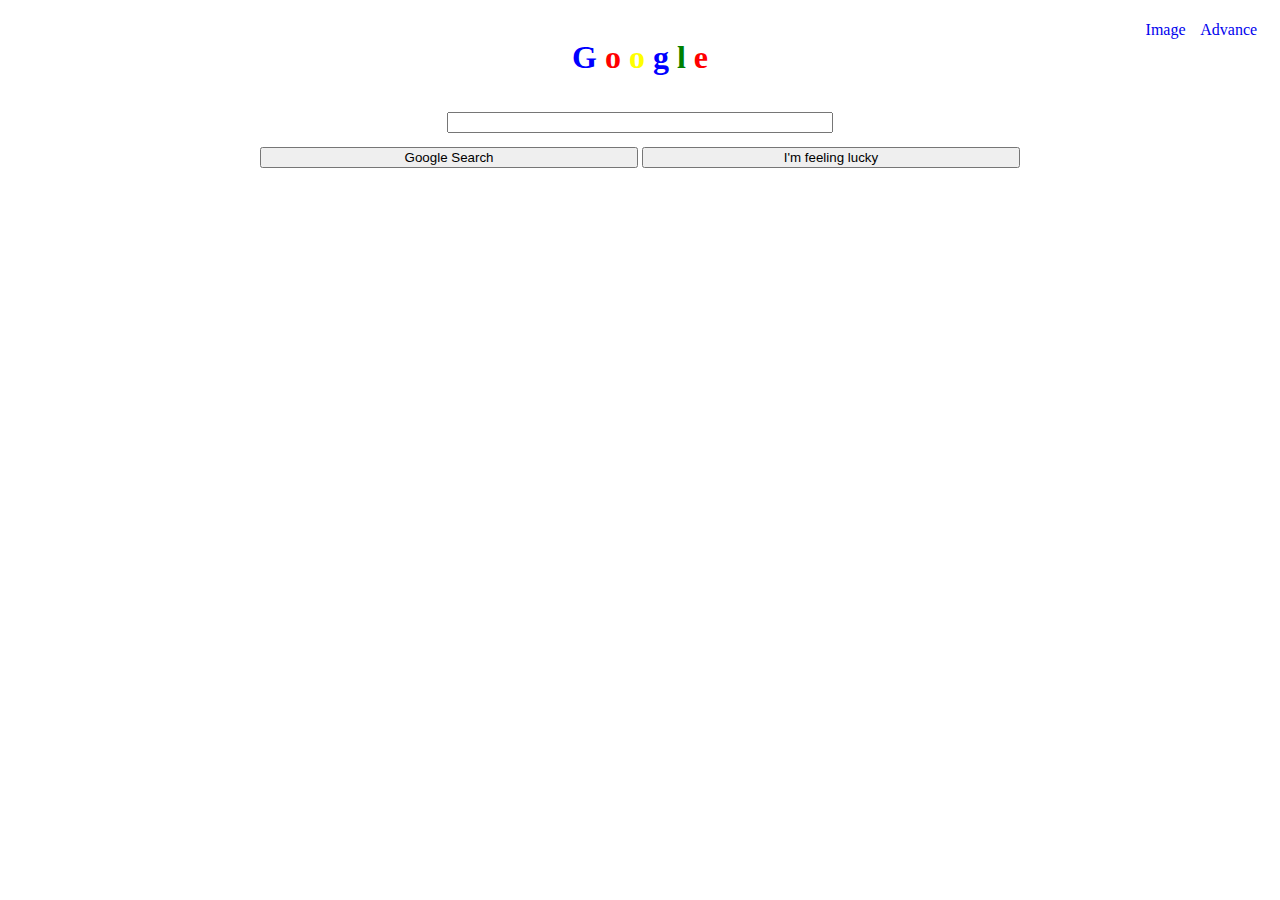
<file: Index.html>
<!DOCTYPE html>
<html lang="en">
<head>
    <meta charset="UTF-8">
    <meta http-equiv="X-UA-Compatible" content="IE=edge">
    <meta name="viewport" content="width=device-width, initial-scale=1.0">
    <title>Google Search</title>
    <link rel="stylesheet" href="style.css">
</head>
<body>
    <ul>
        <li><a href="images.html">Image</a></li>
        <li style="margin-left: 2ex;"><a href="advance_search.html">Advance</a></li>
    </ul>
    <h1 style="text-align: center;">
    <span style="color: blue;">G</span>
    <span style="color: red;">o</span>
    <span style="color: yellow;">o</span>
    <span style="color: blue;">g</span>
    <span style="color: green;">l</span>
    <span style="color: red;">e</span>
    </h1>
    <center>
    <form action="https://google.com/search">
        <input type="text" name="q" id="q"><br>
        <input type="submit" value="Google Search" id="gs">
        <input type="submit" value="I'm feeling lucky" id="gs">
    </form>
    </center>
</body>
</html>
</file>
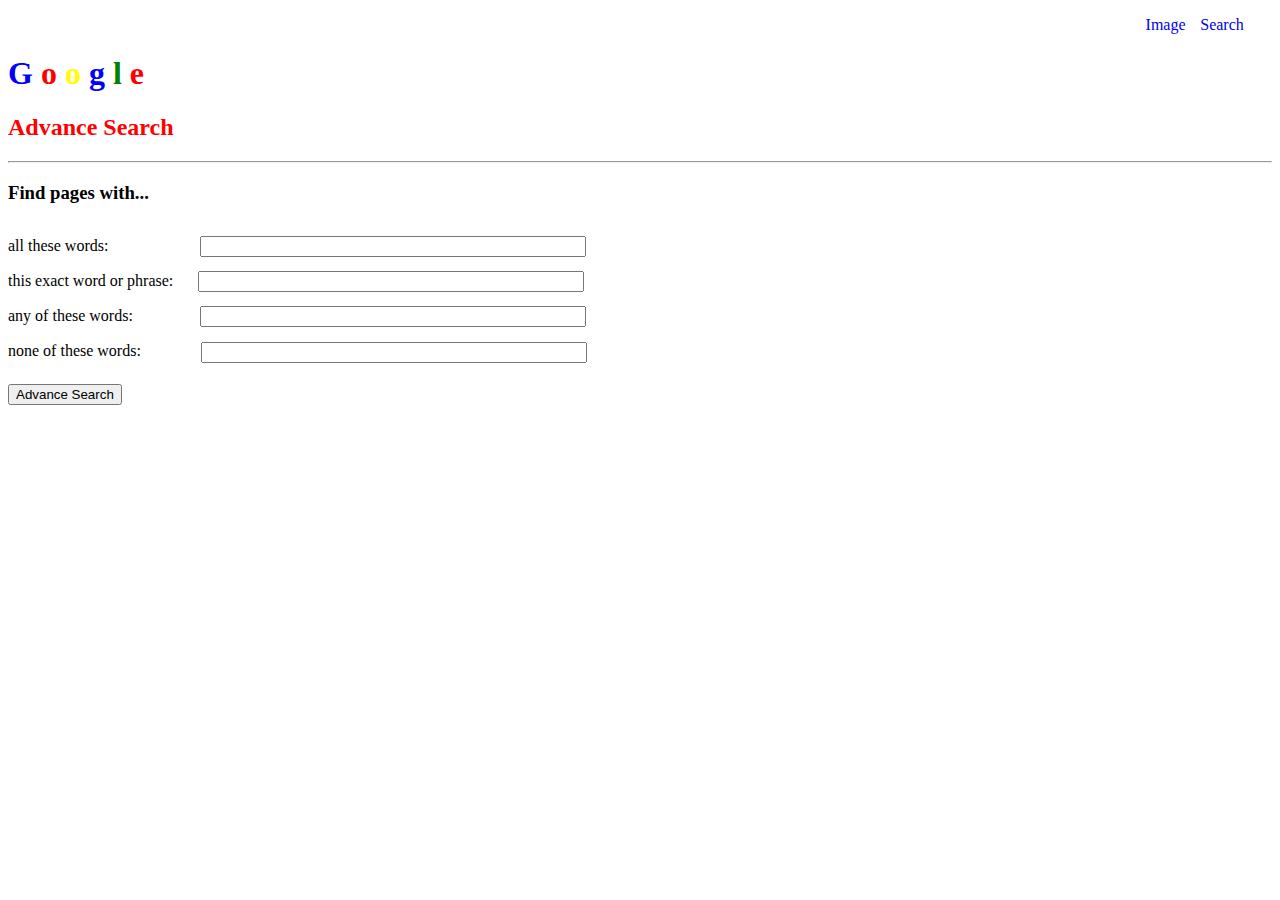
<file: advance_search.html>
<!DOCTYPE html>
<html lang="en">
<head>
    <meta charset="UTF-8">
    <meta http-equiv="X-UA-Compatible" content="IE=edge">
    <meta name="viewport" content="width=device-width, initial-scale=1.0">
    <title>Advance Search</title>
    <link rel="stylesheet" href="style.css">
</head>
<body>
    <ul>
        <li><a href="images.html">Image</a></li>
        <li style="margin-left: 2ex;"><a href="Index.html">Search</a></li>
    </ul><br>
    <h1>
        <span style="color: blue;">G</span>
        <span style="color: red;">o</span>
        <span style="color: yellow;">o</span>
        <span style="color: blue;">g</span>
        <span style="color: green;">l</span>
        <span style="color: red;">e</span>
    </h1>
    <h2 style="color: red;">Advance Search</h2>
    <hr style="color: gray;">
    <form action="https://google.com/search">
        <h3>Find pages with...</h3>
        all these words:
        <input type="text" style="margin-left: 12.5ex;"><br>
        this exact word or phrase:
        <input type="text" style="margin-left: 3ex;"><br>
        any of these words:
        <input type="text" style="margin-left: 9ex;"><br>
        none of these words:
        <input type="text" style="margin-left: 8ex;"><br>
        <button type="submit">Advance Search</button>
    </form>
    
    
</body>
</html>
</file>
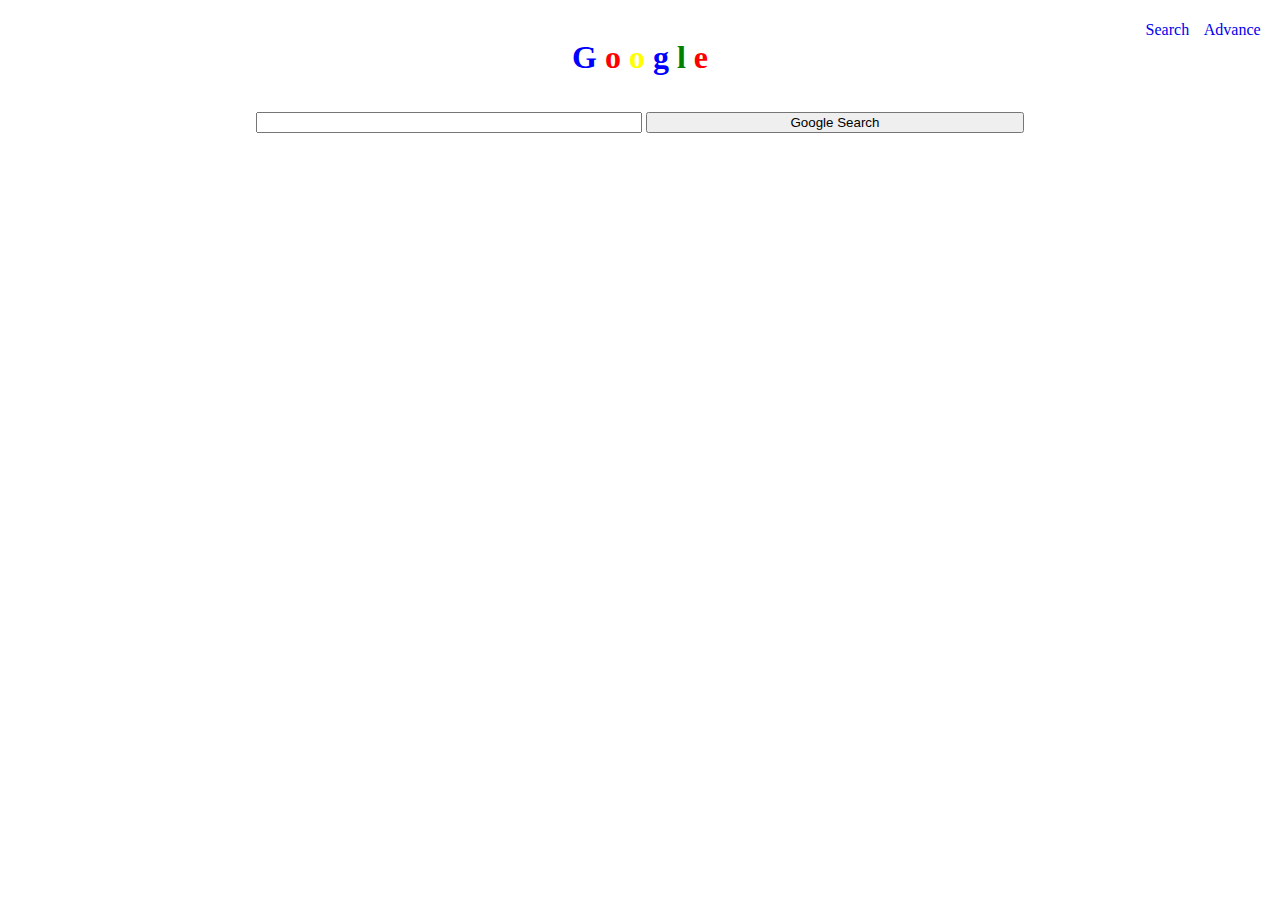
<file: images.html>
<!DOCTYPE html>
<html lang="en">
<head>
    <meta charset="UTF-8">
    <meta http-equiv="X-UA-Compatible" content="IE=edge">
    <meta name="viewport" content="width=device-width, initial-scale=1.0">
    <title>Image Search</title>
    <link rel="stylesheet" href="style.css">
</head>
<body>
    <ul>
        <li><a href="Index.html">Search</a></li>
        <li style="margin-left: 2ex;"><a href="advance_search.html">Advance</a></li>
    </ul>
    <h1 style="text-align: center;">
        <span style="color: blue;">G</span>
        <span style="color: red;">o</span>
        <span style="color: yellow;">o</span>
        <span style="color: blue;">g</span>
        <span style="color: green;">l</span>
        <span style="color: red;">e</span>
    </h1>
    <center>
    <form action="https://google.com/images">
        <input type="text" name="q" id="q">
        <input type="submit" value="Google Search">
    </form>
    </center>
</body>
</html>
</file>
<file: style.css>
ul{
    list-style-type: none;
    margin-left: 90%;
    padding: 0;
}

li{
    float: left;
}

li a{
    text-decoration: none;
}

#q{
    width: 10cm;
}

#gs{
    margin-top: 2ex;
}

input{
    margin-top: 2ex;
    width: 10cm;
}

button{
    margin-top: 3ex;
}
</file>
